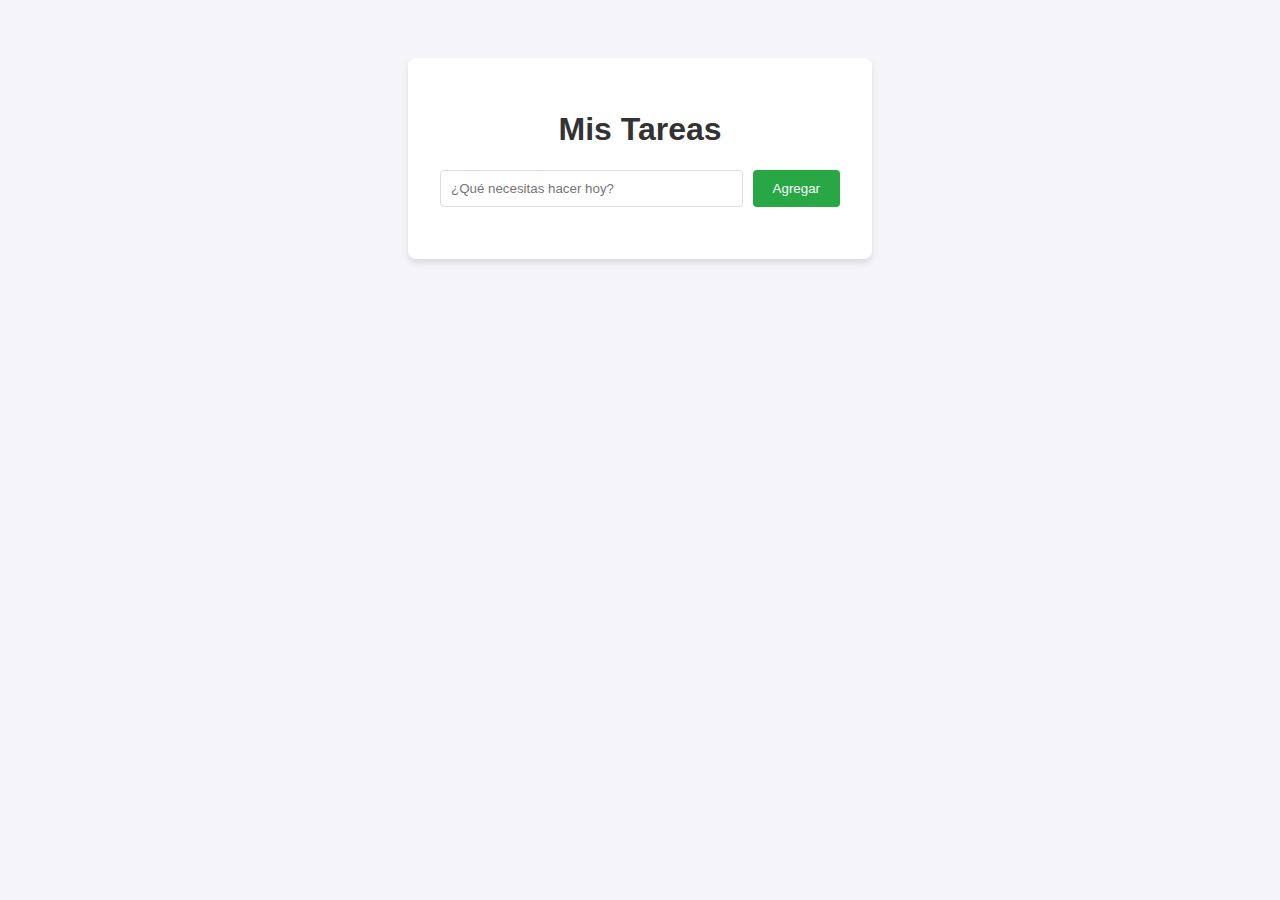
<file: ACTIVIDAD_INTERMEDIA_MODULO_2/todo_api/frontend/index.html>
<!DOCTYPE html>
<html lang="es">
<head>
    <meta charset="UTF-8">
    <meta name="viewport" content="width=device-width, initial-scale=1.0">
    <title>Gestor de Tareas</title>
    <link rel="stylesheet" href="styles.css">
</head>
<body>
    <div class="container">
        <h1>Mis Tareas</h1>
        
        <!-- Formulario para nueva tarea -->
        <div class="input-group">
            <input type="text" id="taskInput" placeholder="¿Qué necesitas hacer hoy?">
            <button onclick="createTask()">Agregar</button>
        </div>

        <!-- Lista de tareas -->
        <ul id="taskList">
            <!-- Aquí se inyectarán las tareas con JS -->
        </ul>
    </div>

    <script src="app.js"></script>
</body>
</html>
</file>
<file: ACTIVIDAD_INTERMEDIA_MODULO_2/todo_api/frontend/styles.css>
body {
    font-family: 'Segoe UI', Tahoma, Geneva, Verdana, sans-serif;
    background-color: #f4f4f9;
    display: flex;
    justify-content: center;
    padding-top: 50px;
}

.container {
    background: white;
    padding: 2rem;
    border-radius: 8px;
    box-shadow: 0 4px 6px rgba(0,0,0,0.1);
    width: 400px;
}

h1 { text-align: center; color: #333; }

.input-group {
    display: flex;
    gap: 10px;
    margin-bottom: 20px;
}

input {
    flex-grow: 1;
    padding: 10px;
    border: 1px solid #ddd;
    border-radius: 4px;
}

button {
    padding: 10px 20px;
    background-color: #28a745;
    color: white;
    border: none;
    border-radius: 4px;
    cursor: pointer;
}

button:hover { background-color: #218838; }

ul { list-style: none; padding: 0; }

li {
    background: #fff;
    border-bottom: 1px solid #eee;
    padding: 10px;
    display: flex;
    justify-content: space-between;
    align-items: center;
}

li.completed span {
    text-decoration: line-through;
    color: #888;
}

.delete-btn {
    background-color: #dc3545;
    margin-left: 10px;
    padding: 5px 10px;
    font-size: 0.8rem;
}

.delete-btn:hover { background-color: #c82333; }
</file>
